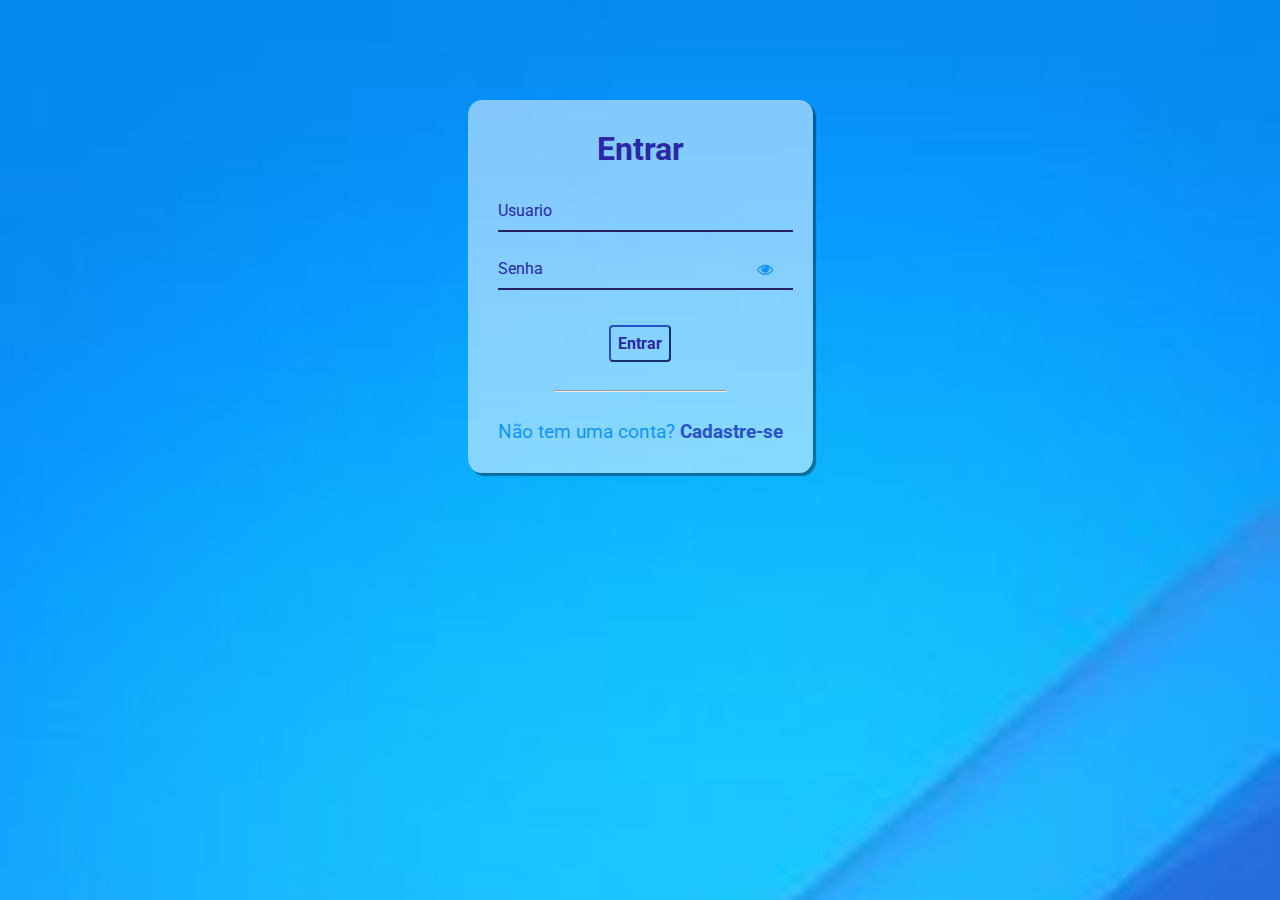
<file: PWA/index.html>
<!DOCTYPE html>
<html lang="pt-br">
  <head>
    <meta charset="UTF-8" />
    <meta http-equiv="X-UA-Compatible" content="IE=edge" />
    <meta name="viewport" content="width=device-width, initial-scale=1.0" />
    <link
      rel="stylesheet"
      href="https://stackpath.bootstrapcdn.com/font-awesome/4.7.0/css/font-awesome.min.css"/>
    <link rel="stylesheet" href="./css/signin.css" />
    <link rel="shortcut icon" href="ico/iconn.ico">
    <link rel="manifest" href="manifest.json"/>
    <title>Sign in</title>
  </head>
  <body>
    <div class="container">
      <div class="card">
        <h1>Entrar</h1>

        <div id="msgError"></div>

        <div class="label-float">
          <input type="text" id="usuario" paceholder="" required />
          <label id="userLabel" for="usuario">Usuario</label>
        </div>

        <div class="label-float">
          <input type="password" id="senha" paceholder="" required />
          <label id="senhaLabel" for="senha">Senha</label>
          <i class="fa fa-eye" aria-hidden="true"></i>
        </div>

        <div class="justify-center">
          <button onclick="entrar()">Entrar</a></button>
        </div>

        <div class="justify-center">
          <hr />
        </div>

        <p>
          Não tem uma conta?
          <a href="./html/signup.html">
            Cadastre-se
          </a>
        </p>
      </div>
    </div>

    <script src="./js/signin.js"></script>
    <script>
      if ('serviceWorker' in navigator) {
                 navigator.serviceWorker.register('./serviceworker.js');
      }
    </script>
  </body>
</html>
</file>
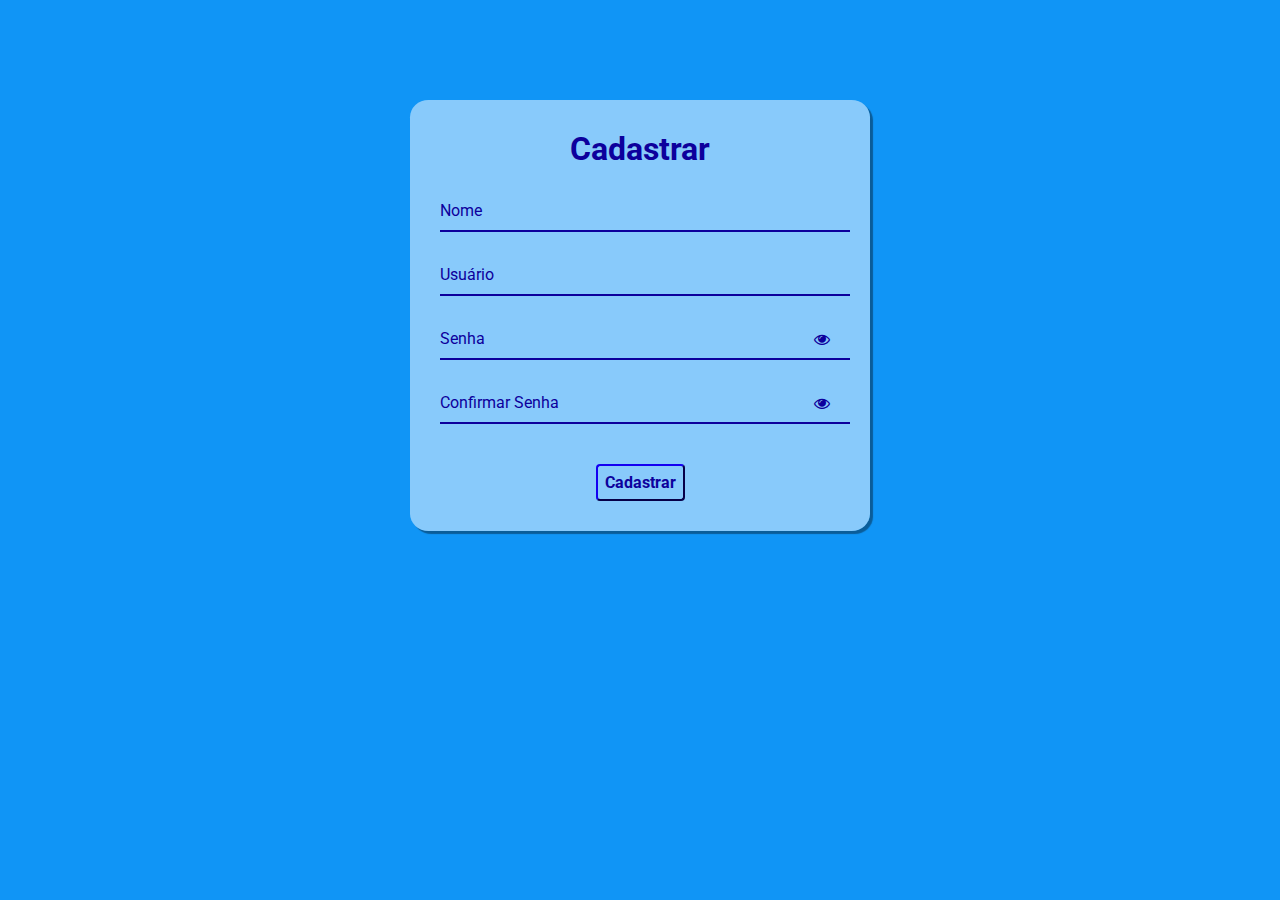
<file: PWA/html/signup.html>
<!DOCTYPE html>
<html lang="pt-br">
  <head>
    <meta charset="UTF-8" />
    <meta http-equiv="X-UA-Compatible" content="IE=edge" />
    <meta name="viewport" content="width=device-width, initial-scale=1.0" />
    <link
      rel="stylesheet"
      href="https://stackpath.bootstrapcdn.com/font-awesome/4.7.0/css/font-awesome.min.css"/>
    <link rel="stylesheet" href="../css/signup.css"/>
    <link rel="shortcut icon" href="../ico/iconn.ico">
    <title>Sign up</title>
  </head>
  <body>
    <div class="container">
      <div class="card">
        <h1>Cadastrar</h1>

        <div id="msgError"></div>
        <div id="msgSuccess"></div>

        <div class="label-float">
          <input type="text" id="nome" placeholder=" " required />
          <label id="labelNome" for="nome">Nome</label>
        </div>

        <div class="label-float">
          <input type="text" id="usuario" placeholder=" " required />
          <label id="labelUsuario" for="usuario">Usuário</label>
        </div>

        <div class="label-float">
          <input type="password" id="senha" placeholder=" " required />
          <label id="labelSenha" for="senha">Senha</label>
          <i id="verSenha" class="fa fa-eye" aria-hidden="true"></i>
        </div>

        <div class="label-float">
          <input type="password" id="confirmSenha" placeholder=" " required />
          <label id="labelConfirmSenha" for="confirmSenha"
            >Confirmar Senha</label
          >
          <i id="verConfirmSenha" class="fa fa-eye" aria-hidden="true"></i>
        </div>

        <div class="justify-center">
          <button onclick="cadastrar()">Cadastrar</button>
        </div>
      </div>
    </div>

    <script src="../js/signup.js"></script>
  </body>
</html>
</file>
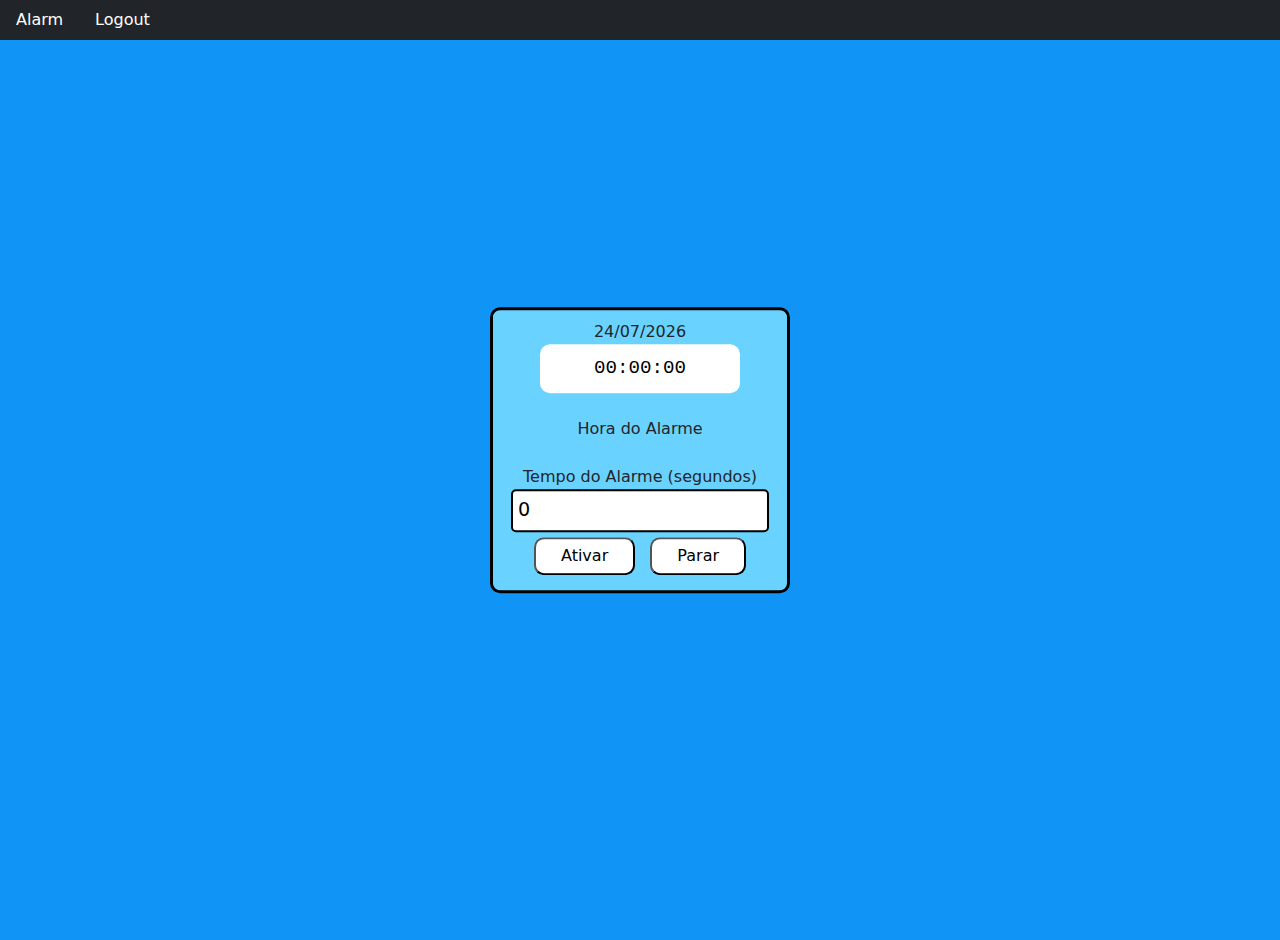
<file: PWA/pomodoro/index2.html>
<!DOCTYPE html>
<html lang="en">
<head>
    <meta charset="UTF-8">
    <meta name="viewport" content="width=device-width, initial-scale=1.0">
    <link rel="stylesheet" type="text/css" href="style.css"/>
    <link href="https://cdn.jsdelivr.net/npm/bootstrap@5.3.3/dist/css/bootstrap.min.css" rel="stylesheet" integrity="sha384-QWTKZyjpPEjISv5WaRU9OFeRpok6YctnYmDr5pNlyT2bRjXh0JMhjY6hW+ALEwIH" crossorigin="anonymous">
    <link rel="shortcut icon" href="ico/iconn.ico" type="image/x-icon">
    <title>AlertBlue</title>
</head>
<body>       
  <nav class="nav bg-dark">
    <a class="nav-link text-white">Alarm</a>
    <a class="nav-link text-white" href="../index.html">Logout</a>
  </nav> 
 <div class="fundo"></div>
    <div id="timer" class="timer"> 
         <div id="div_data"></div>
         <div id="div_relogio" class="div_relogio">00:00:00</div>
         <br id="def_alarme" class="def_alarme">
            <label id="hora_alarme">Hora do Alarme</label></br>
            <label>Tempo do Alarme (segundos)</label>
            <input type="number" id="tmp_alarme" value="0" min="0"/>
            <div id="comandos" class="comandos">
                <button class="class_button" id="btn_ativar">Ativar</button>
                <button class="class_button2" id="btn_parar">Parar</button>
             </div>
        </div>
      </div>     

    <script src="index.js"></script>
</body>
</html>
</file>
<file: PWA/css/signin.css>
@import url('https://fonts.googleapis.com/css2?family=Roboto:ital,wght@0,100;0,300;0,400;0,500;0,700;0,900;1,100;1,300;1,400;1,500;1,700;1,900&display=swap');

* {
  margin: 0;
  padding: 0;
  font-family: 'Roboto', sans-serif;
}

body {
  background-image: url("../images/images2.jpg");
  background-repeat: no-repeat;
  background-size: cover;
  background-attachment: fixed
  
}

.container {
  display: flex;
  justify-content: center;
  width: 100%;
  margin-top: 100px;
}

.card {
  background-color: #ffffff80;
  padding: 30px;
  border-radius: 4%;
  box-shadow: 3px 3px 1px 0px #00000060
}

h1{
  text-align: center;
  margin-bottom: 20px;
  color: #2b27a7;
}

.label-float input{
  width: 100%;
  padding: 5px 5px;
  display: inline-block;
  border: 0;
  border-bottom: 2px solid #272262;
  background-color: transparent;
  outline: none;
  min-width: 180px;
  font-size: 16px;
  transition: all .3s ease-out;
  border-radius: 0;
  
}

.label-float{
  position: relative;
  padding-top: 13px;
  margin-top: 5%;
  margin-bottom: 5%;
}

.label-float input:focus{
  border-bottom: 2px solid #ffffff;
}

.label-float label{
  color: #2b27a7;
  pointer-events: none;
  position: absolute;
  top: 0;
  left: 0;
  margin-top: 13px;
  transition: all .3s ease-out;
}

.label-float input:focus + label,
.label-float input:valid + label{
  font-size: 13px;
  margin-top: 0;
  color: #2b27a7;
}

button{
  background-color: transparent;
  border-color: #2951c7;
  color: #2b27a7;
  padding: 7px;
  font-weight: bold;
  font-size: 12pt;
  margin-top: 20px;
  border-radius: 4px;
  cursor: pointer;
  outline: none;
  transition: all .4s ease-out;
}

button:hover{
  background-color: #2951c7;
  color: #ffffff;
}

.justify-center{
  display: flex;
  justify-content: center;
}

hr{
  margin-top: 10%;
  margin-bottom: 10%;
  width: 60%;
}

p{
  color: #1095f6;
  font-size: 14pt;
  text-align: center;
}

a{
  color: #2951c7;
  font-weight: bold;
  text-decoration: none;
  transition: all .3s ease-out;
}

a:hover{
  color: #2b27a7;
}

.fa-eye{
  position: absolute;
  top: 15px;
  right: 10px;
  cursor: pointer;
  color: #1095f6;
}

 #msgError{
  text-align: center;
  color: #ff0000;
  background-color: #ffbbbb;
  padding: 10px;
  border-radius: 4px;
  display: none;
}
</file>
<file: PWA/css/signup.css>
@import url('https://fonts.googleapis.com/css2?family=Roboto:ital,wght@0,100;0,300;0,400;0,500;0,700;0,900;1,100;1,300;1,400;1,500;1,700;1,900&display=swap');

* {
  margin: 0;
  padding: 0;
  font-family: 'Roboto', sans-serif;
}

body {
  background-color: #1095f6;
  background-repeat: no-repeat;
  background-size: cover;
  background-attachment: fixed
  
}

.container {
  display: flex;
  justify-content: center;
  width: 100%;
  margin-top: 100px;
}

.card {
  background-color: #ffffff80;
  padding: 30px;
  border-radius: 4%;
  box-shadow: 3px 3px 1px 0px #00000060;
  width: 400px;
}

h1{
  text-align: center;
  margin-bottom: 20px;
  color: #0d009c
}

.label-float input{
  width: 100%;
  padding: 5px 5px;
  display: inline-block;
  border: 0;
  border-bottom: 2px solid #0d009c;
  background-color: transparent;
  outline: none;
  min-width: 180px;
  font-size: 16px;
  transition: all .3s ease-out;
  border-radius: 0;
  
}

.label-float{
  position: relative;
  padding-top: 13px;
  margin-top: 5%;
  margin-bottom: 5%;
}

.label-float input:focus{
  border-bottom: 2px solid #4038a0;
}

.label-float label{
  color: #0d009c;
  pointer-events: none;
  position: absolute;
  top: 0;
  left: 0;
  margin-top: 13px;
  transition: all .3s ease-out;
}

.label-float input:focus + label,
.label-float input:valid + label{
  font-size: 13px;
  margin-top: 0;
  color: #4038a0
}

button{
  background-color: transparent;
  border-color: #0d009c;
  color: #0d009c;
  padding: 7px;
  font-weight: bold;
  font-size: 12pt;
  margin-top: 20px;
  border-radius: 4px;
  cursor: pointer;
  outline: none;
  transition: all .4s ease-out;
}

button:hover{
  background-color: #0d009c;
  color: #fff;
}

.justify-center{
  display: flex;
  justify-content: center;
}

.fa-eye{
  position: absolute;
  top: 15px;
  right: 10px;
  cursor: pointer;
  color: #0d009c;
}

#msgError{
  text-align: center;
  color: #ff0000;
  background-color: #ffbbbb;
  padding: 10px;
  border-radius: 4px;
  display: none;
}

#msgSuccess{
  text-align: center;
  color: #00bb00;
  background-color: #bbffbe;
  padding: 10px;
  border-radius: 4px;
  display: none;
}
</file>
<file: PWA/pomodoro/style.css>
.div_relogio{
    display: flex;
    justify-content: center;
    align-items: center;
    width: 200px;
    background-color: #ffffff;
    color: #000000;
    font-family: 'Courier New', Courier, monospace;
    font-size: larger;
    padding: 10px;
    border-radius: 10px;
    
}

.timer{
    display: flex;
    justify-content: center;
    align-items: center;
    flex-direction: column;
    width: 300px;
    background-color: #69d2ff;
    padding: 10px;
    border-radius: 10px;
    border: 3px solid #000000;
    position: absolute;
    top: 50%;
    left: 50%;
    transform: translate(-50%, -50%);

}

input[type='number']{
    border: 2px solid #000000;
    font-size: larger;
    cursor: pointer;
    border-radius: 5px;
    padding: 5px;
}
.class_button {
    background-color: #ffffff;
    padding: 5px 25px;
    margin: 5px;
    border-radius: 10px;
    cursor: pointer;
}
.class_button2 {
    border-radius: 10px;
    padding: 5px 25px;
    margin: 5px;
    background-color: #ffffff;
    cursor: pointer;
}
.alarme{
    background-color: #3131ff !important;
}

body{
    margin: 0;
}

.fundo {
    width: 100vw;
    height: 100vh;
    background-color: #1095f6;
}
</file>
